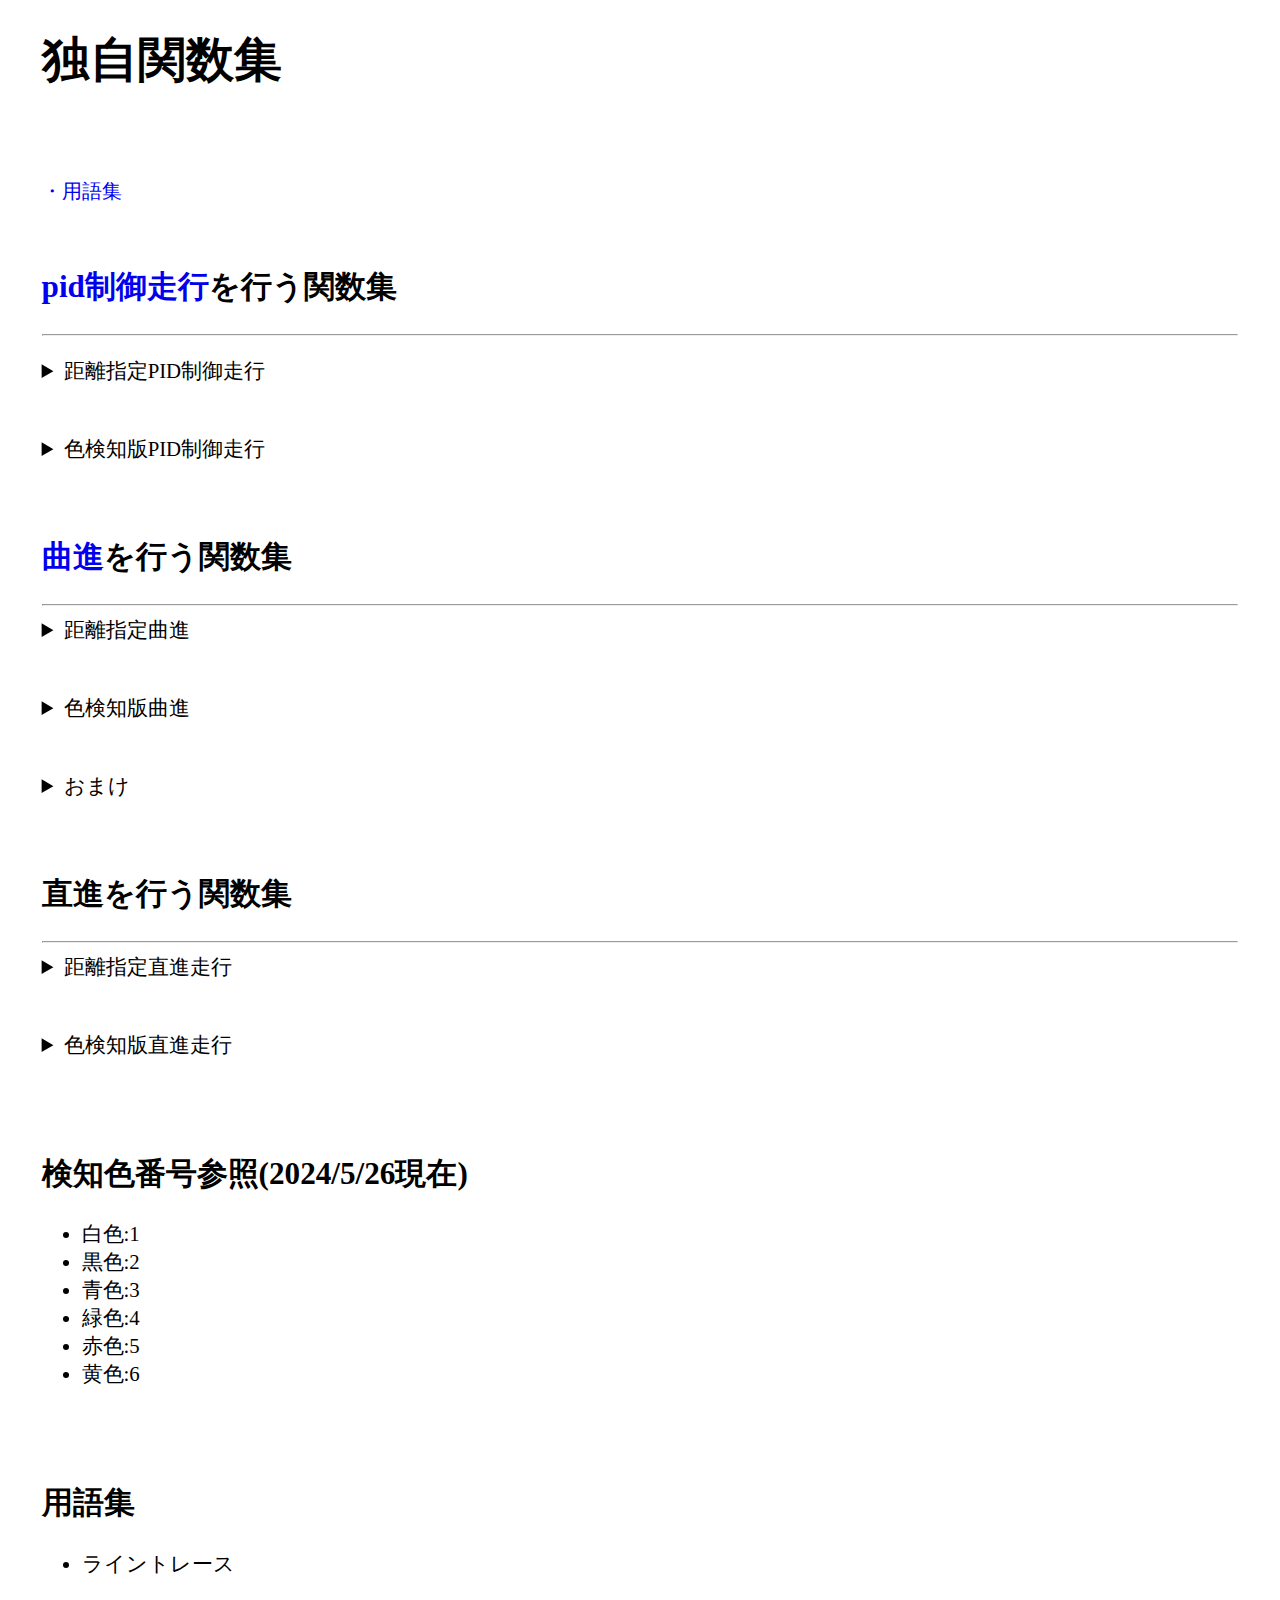
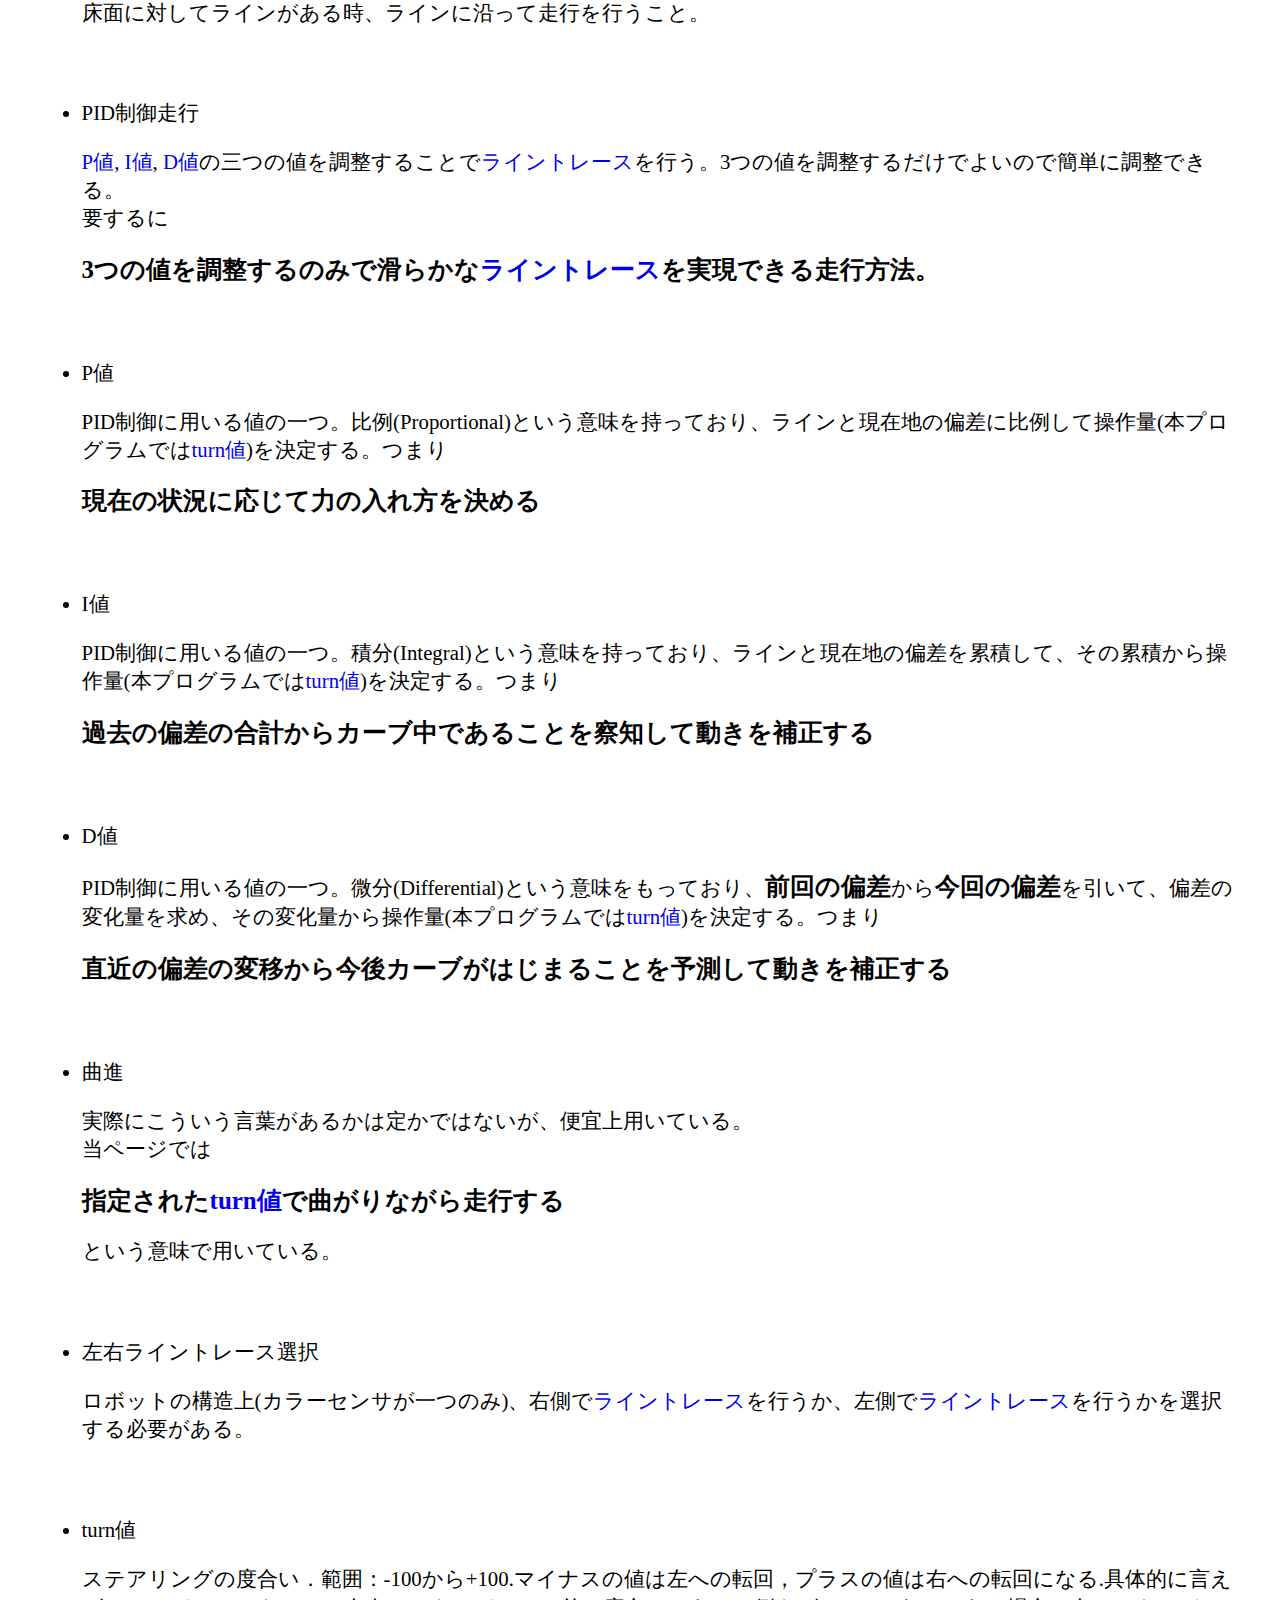
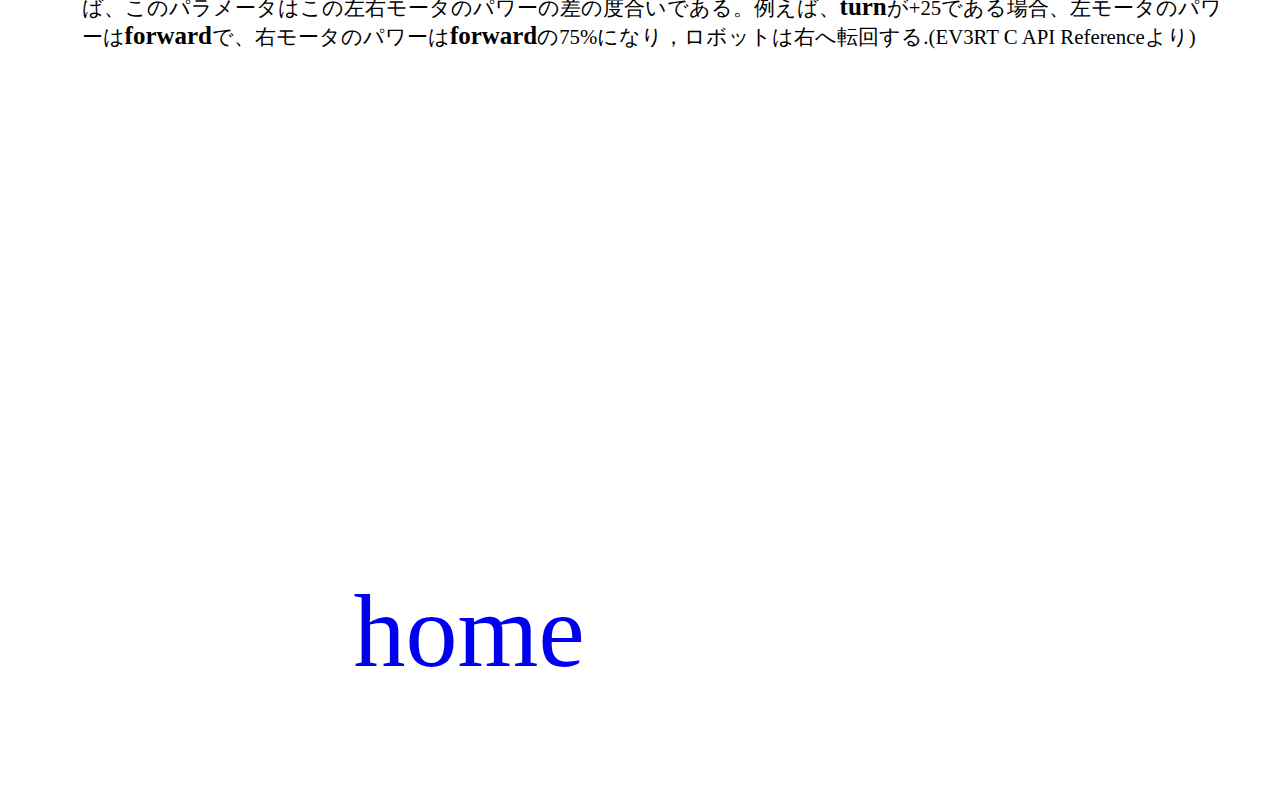
<file: index.html>
<!DOCTYPE html>
<html lang="ja">

<head>
  <meta charset="UTF-8">
  <title>独自関数集だよ</title>
  <link rel="stylesheet" href="sys.css">
</head>

<body>
  <h1 id="front">
    <font size="10">独自関数集</font>
  </h1>
  <p class="space-B"></p>
  <!-- web初心者が作ったやつです。適当に作ったつもりはありませんが適宜改良してください。 -->

  <pre>
  <p><font size="5"><a href="#1">・用語集</a></font></p>
</pre>

  <h2><a href="#pid">pid制御走行</a>を行う関数集</h2>
  <hr>
  <p>
  <details>
    <summary>距離指定PID制御走行</summary>
    <p class="space-B"></p>
    <p>
    <details>
      <summary>
        <code><span class="fname">pidLineTraceDistanceAction</span>(int _edge, int _forward, int distance_cm, float p, float i, float d);</code><br>
        <aside>
          <p><a href="#pid">PID制御走行</a>をする</p>
        </aside>
      </summary>
      <h2>引数</h2>
      <hr>
      <ol>
        <li><a href="#LRline">左右ライントレース選択</a><br>
          <code>_edge=-1</code>:左ライントレース<br>
          <code>_edge=1</code>:右ライントレース
        </li>
        <li>速度</li>
        <li>走行距離[cm]</li>
        <li><a href="#p">p値</a></li>
        <li><a href="#i">i値</a></li>
        <li><a href="#d">d値</a></li>
      </ol>
      <h2>使用例</h2>
      <hr>
      <code>pidLineTraceDistanceAction(-1, 60, 100, 1.7, 0, 0);</code><br>
      左トレース、速度60で100cmを(p, i, d=1.7, 0, 0)で<a href="#pid">pid制御走行</a>をする。
      </p>
      <p class="space-D"></p>
    </details>
    </p>
    <p class="space-B"></p>
    <p>
    <details>
      <summary>
        <code><span class="fname">pidLineTraceDistanceAction<span class="color-b">Slower</span></span>(int _edge, int _forward, int distance_cm, int _min, int _delay_per_DELAY_TIME, float p, float i, float d);</code>
        <aside>
          <p><a href="#pid">PID制御走行</a>を減速しながらする</p>
        </aside>
      </summary>
      <h2>引数</h2>
      <hr>
      <ol>
        <li><a href="#LRline">左右ライントレース選択</a><br>
          <code>_edge=-1</code>:左ライントレース<br>
          <code>_edge=1</code>:右ライントレース
        </li>
        <li>速度</li>
        <li>走行距離[cm]</li>
        <li>速度下限値</li>
        <li>減少率[/ms*<code>DELAY_TIME</code>]<br>
          <code>DELAY_TIME</code>はtslp_tskの待機時間
        </li>
        <li><a href="#p">p値</a></li>
        <li><a href="#i">i値</a></li>
        <li><a href="#d">d値</a></li>
      </ol>
      <h2>使用例</h2>
      <hr>
      <code>pidLineTraceDistanceActionSlower(-1, 60, 100, 20, 10, 1.7, 0, 0);</code><br>
      左トレース、速度60から速度20まで10*DELAY_TIME毎に減速しつつ100cmを(p, i, d=1.7, 0, 0)で<a href="#pid">pid制御走行</a>をする。
      <p class="space-D"></p>
    </details>
    </p>
    <p class="space-B"></p>
    <p>
    <details>
      <summary>
        <code><span class="fname">pidLineTraceDistanceAction<span class="color-r">Faster</span></span>(int _edge, int _forward, int distance_cm, int _max, int _delay_per_DELAY_TIME, float p, float i, float d);</code>
        <aside>
          <p><a href="#pid">PID制御走行</a>を加速しながらする</p>
        </aside>
      </summary>
      <h2>引数</h2>
      <hr>
      <ol>
        <li><a href="#LRline">左右ライントレース選択</a><br>
          <code>_edge=-1</code>:左ライントレース<br>
          <code>_edge=1</code>:右ライントレース
        </li>
        <li>速度</li>
        <li>走行距離[cm]</li>
        <li>速度上限値</li>
        <li>増加率[/ms*<code>DELAY_TIME</code>]<br>
          <code>DELAY_TIME</code>はtslp_tskの待機時間
        </li>
        <li><a href="#p">p値</a></li>
        <li><a href="#i">i値</a></li>
        <li><a href="#d">d値</a></li>
      </ol>
      <h2>使用例</h2>
      <hr>
      <code>pidLineTraceDistanceActionFaster(-1, 20, 100, 60, 10, 1.7, 0, 0);</code><br>
      左トレース、速度20から速度60まで10*DELAY_TIME毎に加速しつつ100cmを(p, i, d=1.7, 0, 0)で<a href="#pid">pid制御走行</a>をする。
      <p class="space-D"></p>
    </details>
    </p>
    <p class="space-D"></p>
  </details>
  </p>
  <p class="space-B"></p>
  <p>
  <details>
    <summary>色検知版PID制御走行</summary><br>
    <p>
    <details>
      <summary>
        <code><span class="fname">pidLineTraceColorAction</span>(int _edge, int _forward, int _color, int _restraintAngle, float p, float i, float d);</code>
        <aside>
          <p><a href="#pid">PID制御走行</a>を指定色を検知するまでする</p>
        </aside>
      </summary>
      <h2>引数</h2>
      <hr>
      <ol>
        <li><a href="#LRline">左右ライントレース選択</a><br>
          <code>_edge=-1</code>:左ライントレース<br>
          <code>_edge=1</code>:右ライントレース
        </li>
        <li>速度</li>
        <li>検知する色(<a href="#getRgb">getRgbを参照</a>)</li>
        <li>色検知しない距離[cm]</li>
        <li><a href="#p">p値</a></li>
        <li><a href="#i">i値</a></li>
        <li><a href="#d">d値</a></li>
      </ol>
      <h2>使用例</h2>
      <hr>
      <code>pidLineTraceColorAction(-1,  60, 2, 20, 1.7, 0, 0);</code><br>
      左トレース、速度60で20cmまでは色検知を行わず、それ以降は黒色(番号:2)を検知するまで(p, i, d=1.7, 0, 0)で<a href="#pid">pid制御走行</a>をする。
      <p class="space-D"></p>
    </details>
    </p>
    <p class="space-B"></p>
    <p>
    <details>
      <summary>
        <code><span class="fname">pidLineTraceColorAction<span class="color-b">Slower</span></span></code>(int _edge, int _forward, int _color, int _restraintAngle, int _min, int _delay_per_DELAY_TIME, float p, float i, float d);</code>
        <aside>
          <p><a href="#pid">PID制御走行</a>を減速しながら指定色を検知するまでする</p>
        </aside>
      </summary>
      <h2>引数</h2>
      <hr>
      <ol>
        <li><a href="#LRline">左右ライントレース選択</a><br>
          <code>_edge=-1</code>:左ライントレース<br>
          <code>_edge=1</code>:右ライントレース
        </li>
        <li>速度</li>
        <li>検知する色(<a href="#getRgb">getRgbを参照</a>)</li>
        <li>色検知しない距離[cm]</li>
        <li>速度下限値</li>
        <li>減少率[/ms*<code>DELAY_TIME</code>]<br>
          <code>DELAY_TIME</code>はtslp_tskの待機時間
        </li>
        <li><a href="#p">p値</a></li>
        <li><a href="#i">i値</a></li>
        <li><a href="#d">d値</a></li>
      </ol>
      <h2>使用例</h2>
      <hr>
      <code>pidLineTraceColorActionSlower(-1,  60, 2, 20, 20, 10, 1.7, 0, 0);</code><br>
      左トレース、速度60から速度20まで10*DELAY_TIME毎に減速しつつ20cmまでは色検知を行わず、それ以降は黒色(番号:2)を検知するまで(p, i, d=1.7, 0, 0)で<a
        href="#pid">pid制御走行</a>をする。
      <p class="space-D"></p>
    </details>
    </p>
  </details>
  </p>
  </p>
  <p class="space-A"></p>

  <h2><a href="#turn">曲進</a>を行う関数集</h2>
  <hr>
  <div>
    <div>
      <details>
        <summary>距離指定曲進</summary>
        <p class="space-B"></p>
        <details>
          <summary><code><span class="fname">turnDistanceAction</span>(int _forward, int distance_cm, int _turn);</code>
            <aside>
              <p><a href="#turn">曲進</a>をする</p>
            </aside>
          </summary>
          <h2>引数</h2>
          <hr>
          <ol>
            <li>速度</li>
            <li>走行距離[cm]</li>
            <li><a href="#turnV">turn値</a></li>
          </ol>
          <h2>使用例</h2>
          <hr>
          <code>turnDistanceAction(60, 100, 10);</code><br>
          速度60で100cmを<a href="#turnV">turn値</a>に従い<a href="#turn">曲進</a>する。
          <p class="space-D"></p>
        </details>
        <p class="space-B"></p>

        <details>
          <summary>
            <code><span class="fname">turnDistanceAction<span class="color-b">Slower</span></span>(int _forward, int distance_cm, int _turn, int _min, int _delay_per_DELAY_TIME);</code>
            <aside>
              <p><a href="#turn">曲進</a>を減速しつつする</p>
            </aside>
          </summary>
          <h2>引数</h2>
          <hr>
          <ol>
            <li>速度</li>
            <li>走行距離[cm]</li>
            <li><a href="#turnV">turn値</a></li>
            <li>速度下限値</li>
            <li>減少率[/ms*<code>DELAY_TIME</code>]<br>
              <code>DELAY_TIME</code>はtslp_tskの待機時間
            </li>
          </ol>
          <h2>使用例</h2>
          <hr>
          <code>turnDistanceActionSlower(60, 100, 10, 20, 5);</code><br>
          速度60から速度20まで5*DELAY_TIME毎に減速しつつ100cmを<a href="#turnV">turn値</a>に従い<a href="#turn">曲進</a>する。
          <p class="space-D"></p>
        </details>
        <p class="space-B"></p>

        <details>
          <summary>
            <code><span class="fname">turnDistanceAction<span class="color-r">Faster</span></span>(int _forward, int distance_cm, int _turn, int _max, int _delay_per_DELAY_TIME);</code>
            <aside>
              <p><a href="#turn">曲進</a>を加速しつつする</p>
            </aside>
          </summary>
          <h2>引数</h2>
          <hr>
          <ol>
            <li>速度</li>
            <li>走行距離[cm]</li>
            <li><a href="#turnV">turn値</a></li>
            <li>速度上限値</li>
            <li>増加率[/ms*<code>DELAY_TIME</code>]<br>
              <code>DELAY_TIME</code>はtslp_tskの待機時間
            </li>
          </ol>
          <h2>使用例</h2>
          <hr>
          <code>turnDistanceActionFaster(20, 100, 10, 60, 5);</code><br>
          速度20から速度60まで5*DELAY_TIME毎に加速しつつ100cmを<a href="#turnV">turn値</a>に従い<a href="#turn">曲進</a>する。
          <p class="space-D"></p>
        </details>
        <p class="space-B"></p>

        <details>
          <summary>
            <code><span class="fname">turnDistanceAction<span class="color-dy">_toStraighten</span></span>(int _forward, int distance_cm, int _turn, int _min, int _delay_per_DELAY_TIME);</code>
            <aside>
              <p><a href="#turnV">turn値</a>を弱めながら走行する</p>
            </aside>
          </summary>
          <h2>引数</h2>
          <hr>
          <ol>
            <li>速度</li>
            <li>走行距離[cm]</li>
            <li><a href="#turnV">turn値</a></li>
            <li>turn下限値</li>
            <li>減少率[/ms*<code>DELAY_TIME</code>]<br>
              <code>DELAY_TIME</code>はtslp_tskの待機時間
            </li>
          </ol>
          <h2>使用例</h2>
          <hr>
          <code>turnDistanceAction_toStraighten(60, 100, 10, 0, 5);</code><br>
          速度60で5*DELAY_TIME毎に0まで減少していく<a href="#turnV">turn値</a>に従い100cm<a href="#turn">曲進</a>する。
          <p class="space-D"></p>
        </details>
        <p class="space-B"></p>

        <details>
          <summary>
            <code><span class="fname">turnDistanceAction<span class="color-b">Slower</span><span class="color-dy">_toStraighten</span></span>(int _forward, int distance_cm, int _turn, int _min_turn, int _delay_per_DELAY_TIME_turn, int _min_forward, int _delay_per_DELAY_TIME_forward);</code>
            <aside>
              <p><a href="#turnV">turn値</a>を弱めながら減速しつつ走行する</p>
            </aside>
          </summary>
          <h2>引数</h2>
          <hr>
          <ol>
            <li>速度</li>
            <li>走行距離[cm]</li>
            <li><a href="#turnV">turn値</a></li>
            <li>turn下限値</li>
            <li>turn減少率[/ms*<code>DELAY_TIME</code>]<br>
              <code>DELAY_TIME</code>はtslp_tskの待機時間
            </li>
            <li>速度下限値</li>
            <li>速度減少率[/ms*<code>DELAY_TIME</code>]<br>
              <code>DELAY_TIME</code>はtslp_tskの待機時間
            </li>
          </ol>
          <h2>使用例</h2>
          <hr>
          <code>turnDistanceActionSlower_toStraighten(60, 100, 10, 0, 5, 0, 5);</code><br>
          速度60から0まで5*DELAY_TIME毎に減速しつつ、5*DELAY_TIME毎に0まで減少していく<a href="#turnV">turn値</a>に従い100cm<a href="#turn">曲進</a>する。
          <p class="space-D"></p>
        </details>
        <p class="space-B"></p>
      </details>
    </div>
    <p class="space-B"></p>
    <div>
      <details>
        <summary>色検知版曲進</summary>
        <p class="space-B"></p>
        <details>
          <summary><code><span class="fname">turnColorAction</span>(int _forward, int _color, int _restraintDistance_cm, int _turn);</code>
            <aside>
              <p><a href="#turn">曲進</a>を指定色を検知するまでする</p>
            </aside>
          </summary>
          <h2>引数</h2>
          <hr>
          <ol>
            <li>速度</li>
            <li>検知する色(<a href="#getRgb">getRgbを参照</a>)</li>
            <li>色検知しない距離[cm]</li>
            <li><a href="#turnV">turn値</a></li>
          </ol>
          <h2>使用例</h2>
          <hr>
          <code>turnColorAction(60, 2, 20, 10);</code><br>
          速度60で20cmまでは色検知を行わず、それ以降は黒色(番号:2)を検知するまで<a href="#turnV">turn値</a>に従い<a href="#turn">曲進</a>する。
          <p class="space-D"></p>
        </details>
        <p class="space-B"></p>
        <details>
          <summary>
            <code><span class="fname">turnColorAction<span class="color-b">Slower</span></span>(int _forward, int _color, int _restraintDistance_cm, int _turn, int _min, int _delay_per_DELAY_TIME);</code>
            <aside>
              <p><a href="#turn">曲進</a>を減速しながら指定色を検知するまでする</p>
            </aside>
          </summary>
          <h2>引数</h2>
          <hr>
          <ol>
            <li>速度</li>
            <li>検知する色(<a href="#getRgb">getRgbを参照</a>)</li>
            <li>色検知しない距離[cm]</li>
            <li><a href="#turnV">turn値</a></li>
            <li>速度下限値</li>
            <li>減少率[/ms*<code>DELAY_TIME</code>]<br>
              <code>DELAY_TIME</code>はtslp_tskの待機時間
            </li>
          </ol>
          <h2>使用例</h2>
          <hr>
          <code>turnColorAction(60, 2, 20, 10, 0, 5);</code><br>
          速度60から速度0まで5*DELAY_TIME毎に減速しつつ20cmまでは色検知を行わず、それ以降は黒色(番号:2)を検知するまで<a href="#turnV">turn値</a>に従い<a
            href="#turn">曲進</a>する。
          <p class="space-D"></p>
        </details>
        <p class="space-B"></p>
        <details>
          <summary>
            <code><span class="fname">turnColorAction<span class="color-dy">_toStraighten</span></span>(int _forward, int _color, int _restraintDistance_cm, int _turn, int _min, int _delay_per_DELAY_TIME);</code>
            <aside>
              <p><a href="#turnV">turn値</a>を弱めながら指定色を検知するまで走行する</p>
            </aside>
          </summary>
          <h2>引数</h2>
          <hr>
          <ol>
            <li>速度</li>
            <li>検知する色(<a href="#getRgb">getRgbを参照</a>)</li>
            <li>色検知しない距離[cm]</li>
            <li><a href="#turnV">turn値</a></li>
            <li>turn下限値</li>
            <li>減少率[/ms*<code>DELAY_TIME</code>]<br>
              <code>DELAY_TIME</code>はtslp_tskの待機時間
            </li>
          </ol>
          <h2>使用例</h2>
          <hr>
          <code>turnColorAction_toStraighten(60, 2, 20, 10, 0, 5);</code><br>
          速度60で20cmまでは色検知を行わず、それ以降は黒色(番号:2)を検知するまで5*DELAY_TIME毎に0まで減少していく<a href="#turnV">turn値</a>に従い<a
            href="#turn">曲進</a>する。
          <p class="space-D"></p>
        </details>
        <p class="space-B"></p>
        <details>
          <summary>
            <code><span class="fname">turnColorAction<span class="color-b">Slower</span><span class="color-dy">_toStraighten</span></span>(int _forward, int _color, int _restraintDistance_cm, int _turn, int _min_turn, int _delay_per_DELAY_TIME_turn, int _min_forward, int _delay_per_DELAY_TIME_forward);</code>
            <aside>
              <p><a href="#turnV">turn値</a>を弱めながら指定色を検知するまで減速しつつ走行する</p>
            </aside>
          </summary>
          <h2>引数</h2>
          <hr>
          <ol>
            <li>速度</li>
            <li>検知する色(<a href="#getRgb">getRgbを参照</a>)</li>
            <li>色検知しない距離[cm]</li>
            <li><a href="#turnV">turn値</a></li>
            <li>turn下限値</li>
            <li>turn減少率[/ms*<code>DELAY_TIME</code>]<br>
              <code>DELAY_TIME</code>はtslp_tskの待機時間
            </li>
            <li>速度下限値</li>
            <li>速度減少率[/ms*<code>DELAY_TIME</code>]<br>
              <code>DELAY_TIME</code>はtslp_tskの待機時間
            </li>
          </ol>
          <h2>使用例</h2>
          <hr>
          <code>turnColorActionSlower_toStraighten(60, 2, 20, 0, 5, 10, 0, 5);</code><br>
          速度60から速度0まで5*DELAY_TIME毎に減速しつつ20cmまでは色検知を行わず、それ以降は黒色(番号:2)を検知するまで5*DELAY_TIME毎に0まで減少していく<a
            href="#turnV">turn値</a>に従い<a href="#turn">曲進</a>する。
          <p class="space-D"></p>
        </details>
        <p class="space-B"></p>
      </details>
    </div>
    <p class="space-B"></p>
    <div>
      <details>
        <summary>おまけ</summary>
        <p class="space-B"></p>
        <details>
          <summary><code><span class="fname">turnDriveDistanceAction</span>(int _forward_right, int _forward_left, int distance_cm);</code>
            <aside>
              <p>左右モーターパワーを調整可能</p>
            </aside>
          </summary>
          <h2>引数</h2>
          <hr>
          <ol>
            <li>右モーターパワー</li>
            <li>左モーターパワー</li>
            <li>走行距離[cm]</li>
          </ol>
          <h2>使用例</h2>
          <hr>
          <code>turnDriveDistanceAction(60, 10, 100);</code><br>
          右モーターパワー60、左モーターパワー10で100cmを進む
          <p class="space-D"></p>
        </details>
      </details>
    </div>
  </div>
  <p class="space-A"></p>

  <h2>直進を行う関数集</h2>
  <hr>
  <div>
    <details>
      <summary>距離指定直進走行</summary>
      <p class="space-B"></p>
      <details>
        <summary><code><span class="fname">forwardDistanceAction</span>(int _forward, int distance_cm);</code>
          <aside>
            <p>直進走行</p>
          </aside>
        </summary>
        <h2>引数</h2>
        <hr>
        <ol>
          <li>速度</li>
          <li>走行距離[cm]</li>
        </ol>
        <h2>使用例</h2>
        <hr>
        <code>forwardDistanceAction(60, 100);</code><br>
        速度60で100cmを直進走行する
        <p class="space-D"></p>
      </details>

      <p class="space-B"></p>
      <details>
        <summary>
          <code><span class="fname">forwardDistanceAction<span class="color-b">Slower</span></span>(int _forward, int distance_cm, int _min, int _delay_per_DELAY_TIME);</code>
          <aside>
            <p>減速しつつ直進走行</p>
          </aside>
        </summary>
        <h2>引数</h2>
        <hr>
        <ol>
          <li>速度</li>
          <li>走行距離[cm]</li>
          <li>速度下限値</li>
          <li>減少率[/ms*<code>DELAY_TIME</code>]<br>
            <code>DELAY_TIME</code>はtslp_tskの待機時間
          </li>
        </ol>
        <h2>使用例</h2>
        <hr>
        <code>forwardDistanceAction(60, 100, 20, 5);</code><br>
        速度60から速度20まで5*DELAY_TIME毎に減速しつつ100cmを直進走行する
        <p class="space-D"></p>
      </details>

      <p class="space-B"></p>
      <details>
        <summary>
          <code><span class="fname">forwardDistanceAction<span class="color-r">Faster</span></span>(int _forward, int distance_cm, int _max, int _delay_per_DELAY_TIME);</code>
          <aside>
            <p>加速しつつ直進走行</p>
          </aside>
        </summary>
        <h2>引数</h2>
        <hr>
        <ol>
          <li>速度</li>
          <li>走行距離[cm]</li>
          <li>速度上限値</li>
          <li>増加率[/ms*<code>DELAY_TIME</code>]<br>
            <code>DELAY_TIME</code>はtslp_tskの待機時間
          </li>
        </ol>
        <h2>使用例</h2>
        <hr>
        <code>forwardDistanceActionFast(20, 100, 60, 5);</code><br>
        速度20から速度60まで5*DELAY_TIME毎に加速しつつ100cmを直進走行する
        <p class="space-D"></p>
      </details>
    </details>
    <p class="space-B"></p>
    <details>
      <summary>色検知版直進走行</summary>
      <p class="space-B"></p>
      <details>
        <summary><code><span class="fname">forwardColorAction</span>(int _forward, int _color, int _restraintDistance_cm);</code>
          <aside>
            <p>指定色を検知するまで直進走行</p>
          </aside>
        </summary>
        <h2>引数</h2>
        <hr>
        <ol>
          <li>速度</li>
          <li>検知する色(<a href="#getRgb">getRgbを参照</a>)</li>
          <li>色検知しない距離[cm]</li>
        </ol>
        <h2>使用例</h2>
        <hr>
        <code>forwardColorAction(60, 2, 20);</code><br>
        速度60で20cmまでは色検知を行わず、それ以降は黒色(番号:2)を検知するまで直進する
        <p class="space-D"></p>
      </details>
      <p class="space-B"></p>
      <details>
        <summary>
          <code><span class="fname">forwardColorAction<span class="color-b">Slower</span></span>(int _forward, int _color, int _restraintDistance_cm, int _min, int _delay_per_DELAY_TIME);</code>
          <aside>
            <p>指定色を検知するまで減速しつつ直進走行</p>
          </aside>
        </summary>
        <h2>引数</h2>
        <hr>
        <ol>
          <li>速度</li>
          <li>検知する色(<a href="#getRgb">getRgbを参照</a>)</li>
          <li>色検知しない距離[cm]</li>
          <li>速度下限値</li>
          <li>減少率[/ms*<code>DELAY_TIME</code>]<br>
            <code>DELAY_TIME</code>はtslp_tskの待機時間
          </li>
        </ol>
        <h2>使用例</h2>
        <hr>
        <code>forwardColorActionSlower(60, 2, 20, 0, 5);</code><br>
        速度60から速度0まで5*DELAY_TIME毎に減速しつつ、20cmまでは色検知を行わず、それ以降は黒色(番号:2)を検知するまで直進する
        <p class="space-D"></p>
      </details>
    </details>
    <p class="space-D"></p>

    <h2 id="getRgb">検知色番号参照(2024/5/26現在)</h2>
    <ul>
      <li>白色:1</li>
      <li>黒色:2</li>
      <li>青色:3</li>
      <li>緑色:4</li>
      <li>赤色:5</li>
      <li>黄色:6</li>
    </ul>
    <p class="space-D"></p>
    <h2 id="1">用語集</h2>
    <ul>
      <li id="line">ライントレース</li>
      <p>床面に対してラインがある時、ラインに沿って走行を行うこと。</p>
      <p class="space-A"></p>
      <li id="pid">PID制御走行</li>
      <p><a href="#p">P値</a>, <a href="#i">I値</a>, <a href="#d">D値</a>の三つの値を調整することで<a
          href="#line">ライントレース</a>を行う。3つの値を調整するだけでよいので簡単に調整できる。<br>要するに
      <p></p><b>3つの値を調整するのみで滑らかな<a href="#line">ライントレース</a>を実現できる走行方法。</b>
      <p></p>
      </p>
      <p class="space-A"></p>
      <li id="p">P値</li>
      <p>PID制御に用いる値の一つ。比例(Proportional)という意味を持っており、ラインと現在地の偏差に比例して操作量(本プログラムでは<a href="#turnV">turn値</a>)を決定する。つまり
      <p></p><b>現在の状況に応じて力の入れ方を決める</b>
      <p></p>
      </p>
      <p class="space-A"></p>
      <li id="i">I値</li>
      <p>PID制御に用いる値の一つ。積分(Integral)という意味を持っており、ラインと現在地の偏差を累積して、その累積から操作量(本プログラムでは<a href="#turnV">turn値</a>)を決定する。つまり
      <p></p><b>過去の偏差の合計からカーブ中であることを察知して動きを補正する</b>
      <p></p>
      </p>
      <p class="space-A"></p>
      <li id="d">D値</li>
      <p>PID制御に用いる値の一つ。微分(Differential)という意味をもっており、<b>前回の偏差</b>から<b>今回の偏差</b>を引いて、偏差の変化量を求め、その変化量から操作量(本プログラムでは<a
          href="#turnV">turn値</a>)を決定する。つまり
      <p></p><b>直近の偏差の変移から今後カーブがはじまることを予測して動きを補正する</b></p>
      <p class="space-A"></p>
      <li id="turn">曲進</li>
      <p>実際にこういう言葉があるかは定かではないが、便宜上用いている。<br>当ページでは
      <p></p><b>指定された<a href="#turnV">turn値</a>で曲がりながら走行する</b>
      <p></p>という意味で用いている。</p>
      <p class="space-A"></p>
      <li id="LRline">左右ライントレース選択</a></li>
      <p>ロボットの構造上(カラーセンサが一つのみ)、右側で<a href="#line">ライントレース</a>を行うか、左側で<a href="#line">ライントレース</a>を行うかを選択する必要がある。</p>
      <p class="space-A"></p>
      <li id="turnV">turn値</li>
      <p>
        ステアリングの度合い．範囲：-100から+100.マイナスの値は左への転回，プラスの値は右への転回になる.具体的に言えば、このパラメータはこの左右モータのパワーの差の度合いである。例えば、<b>turn</b>が+25である場合、左モータのパワーは<b>forward</b>で、右モータのパワーは<b>forward</b>の75%になり，ロボットは右へ転回する.(EV3RT
        C API Referenceより)</p>
    </ul>
    <p class="space-E"><a href="#front">home</a></p>
</body>

</html>
</file>
<file: sys.css>
body{
    margin-left: 2em;
    margin-bottom: 0em;
    margin-right: 2em;
    padding: 0;
    font-size: 1.3em;
}

code {
    padding: 0.2em 0.3em;/* 内側の余白 */
    margin: 0 0.2em;/* 外側の余白 */
    border-radius: 10px;/* 角の丸み */
    background: #e9f1fa;/* 背景色 */
    color: #000000;/* 文字色 */
    font-size: 1.0em;/* 文字サイズ */
}

a{
    text-decoration: none;
}

a:visited {
    color: #0000EE;
   }

a:hover {
    text-decoration: underline;
}

b{
    font-size: 1.2em;
}

aside{
    margin: 1%;
    padding: 1%;
    border-radius: 10px;
    background: #e4e3e3;
    color: #4e4c4c;
    font-size: 1.0em;
}

.moredis{
    line-height: 1.5em;
}

.color-b{
    color:blue;
}

.color-r{
    color:red;
}

.color-dy{
    color:rgba(156, 156, 41, 0.58);
}

.fname{
    color:darkgreen;
    font-weight: bold;
}

.br1{
margin-left:2em;
text-indent:-1em;
}
.space-A{

margin:0 0 3.5em;

}

.space-B{

margin:0 0 2.4em;

}

.space-C{

margin:0 0 1.4em;

}

.space-D{

margin:0 0 4.5em;

}

.space-E{
    margin-left: 3em;
    margin-top: 5em;
    font-size: 5em;
}
</file>
